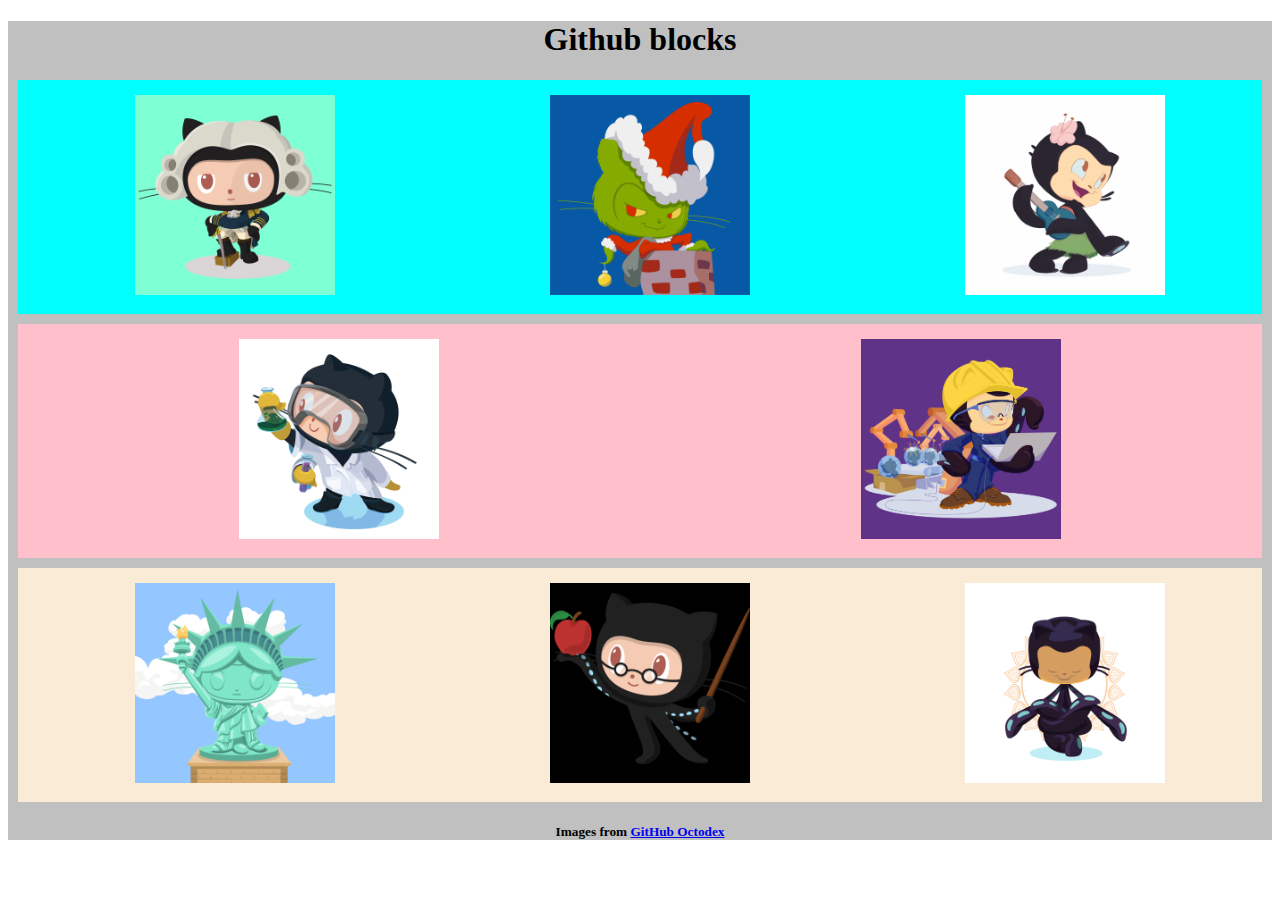
<file: index.HTML>
<!DOCTYPE html>
<html lang="en">

    <head>
        <meta charset="UTF-8">
        <meta http-equiv="X-UA-Compatible" content="IE=edge">
        <meta name="viewport" content="width=device-width, initial-scale=1.0">
        <title>Document</title>
        <link rel="stylesheet" href="style.css">
    </head>

    <body>

        <div class="container">
            <h1>Github blocks</h1>
        <div class="flex1">
            <div style="width: 200px; margin:5px" class="col">
            <img class="back2 margpad" src="foundingfather_v2.png" alt="an image of the founding father" style="width:100%">
            </div>
            <div style="width: 200px; margin:5px" class="col">
            <img class="margpad" src="grinchtocat.gif" alt="an image of the grinch" style="width:100%">
            </div>
            <div style="width: 200px; margin:5px" class="col">
            <img class="margpad" src="hula_loop_octodex03.gif" alt="an image of a cat playing hula hoop" style="width:100%">
            </div>
        </div>
        
        <div class="flex2">
            <div style="width: 200px; margin:5px" class="col">
            <img class="back margpad" src="labtocat.png" alt="labtocat" style="width:100%">
            </div>
            <div style="width: 200px; margin:5px" class="col">
            <img class="back margpad" src="manufacturetocat.png" alt="manufacturetocat" style="width:100%">
            </div>
        </div> 

        <div class="flex3">
            <div style="width: 200px; margin:5px" class="col">
            <img class="margpad" src="octoliberty.png" alt="octoliberty" style="width:100%">
            </div>
            <div style="width: 200px; margin:5px" class="col">
            <img class="margpad back3" src="Professortocat_v2.png" alt="Professortocat" style="width:100%">
            </div>
            <div style="width: 200px; margin:5px" class="col">
            <img class="margpad" src="yogitocat.png" alt="yogitocat" style="width:100%">
            </div>
        </div> 
        <h5>Images from <a target="_blank" href="https://octodex.github.com/">GitHub Octodex</a></h5>
    </div>
       
    </body>

</html>
</file>
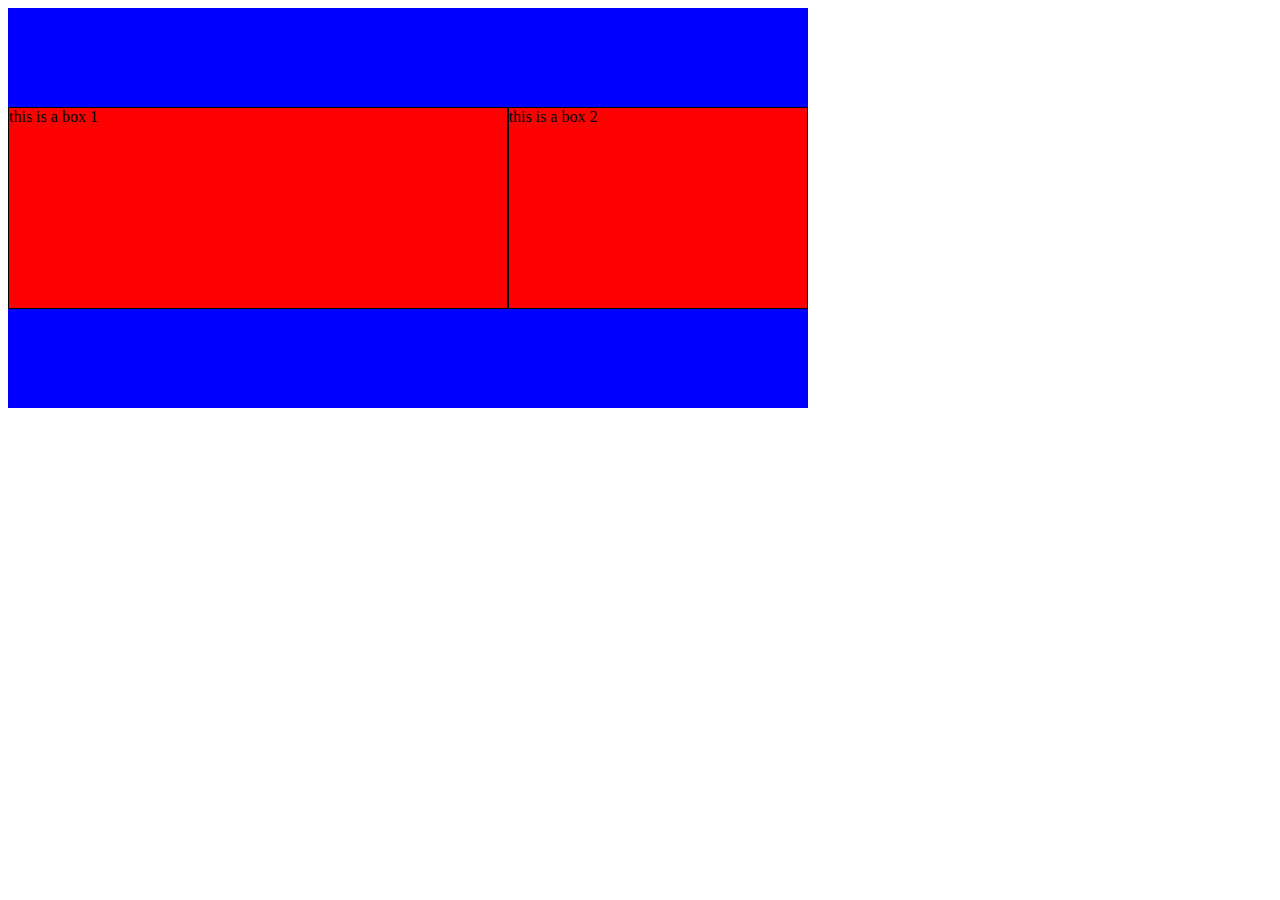
<file: FelxTrial/Flexing.HTML>
<!DOCTYPE html>
<html lang="en">
<head>
    <meta charset="UTF-8">
    <meta http-equiv="X-UA-Compatible" content="IE=edge">
    <meta name="viewport" content="width=device-width, initial-scale=1.0">
    <title>Document</title>
    <link rel="stylesheet" href="FlexStyle.css">
</head>
<body>
    <div class="main">
        
        <div class="child1">this is a box 1</div>
        <div class="child2">this is a box 2</div>
        <!-- <div class="child">this is a box 3</div>
        <div class="child">this is a box 4</div> -->

    </div>
</body>
</html>
</file>
<file: style.css>
.container {

    background-color: silver;
    
}

.flex1  {
    display: flex;
    justify-content: space-around;
    background-color: aqua;
    margin: 10px;
    
}
.flex2  {
    display: flex;
    justify-content: space-around;
    background-color: pink;
    margin: 10px;
}
.flex3  {
    display: flex;
    justify-content: space-around;
    background-color: antiquewhite;
    margin: 10px;
}
.back {
    max-width: 40vw;
    max-height: 40vw;
    background-color: rgb(95, 51, 136);
}
.back2 {
    max-width: 40vw;
    max-height: 40vw;
    background-color: aquamarine;
}
h1 {
    color: rgb(0, 0, 0);
    text-align: center;
}
h5 {
    color: rgb(0, 0, 0);
    text-align: center;
}
.margpad {
    margin: 10px 10px 10px 10px;
}
.back3 {
    background-color: black;
}
</file>
<file: FelxTrial/FlexStyle.css>
.main {
    width: 800px;
    height: 400px;
    background-color: blue;
    display: flex;
    justify-content: space-evenly;
    align-items: center;
    
}

.child1 {
    flex: 5;
    height: 200px;
    background-color: red;
    border: 1px solid black;
    

}
.child2 {
    flex:3;
    height: 200px;
    background-color: red;
    border: 1px solid black;

}
</file>
